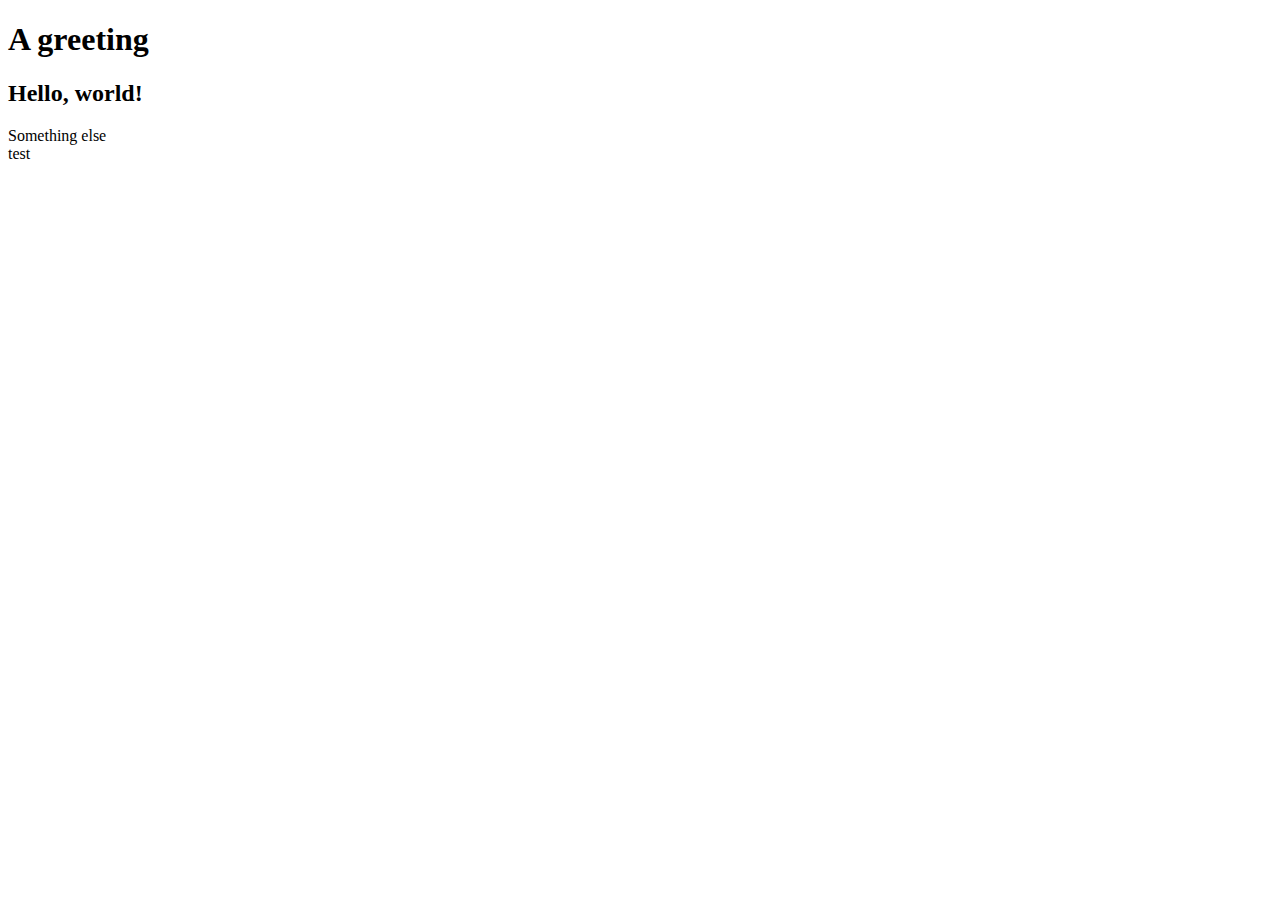
<file: week1-intro/index.html>
<!DOCTYPE html>
<html lang="en">
<head>
        <meta charset="utf-8">
        <title>A greeting to the world!</title>
    </head>
<body>
    <h1>A greeting</h1>
<h2>
<strong>Hello, world!</strong>
</h2>

<p>Something else <br> test</p>
</body>
</html>
</file>
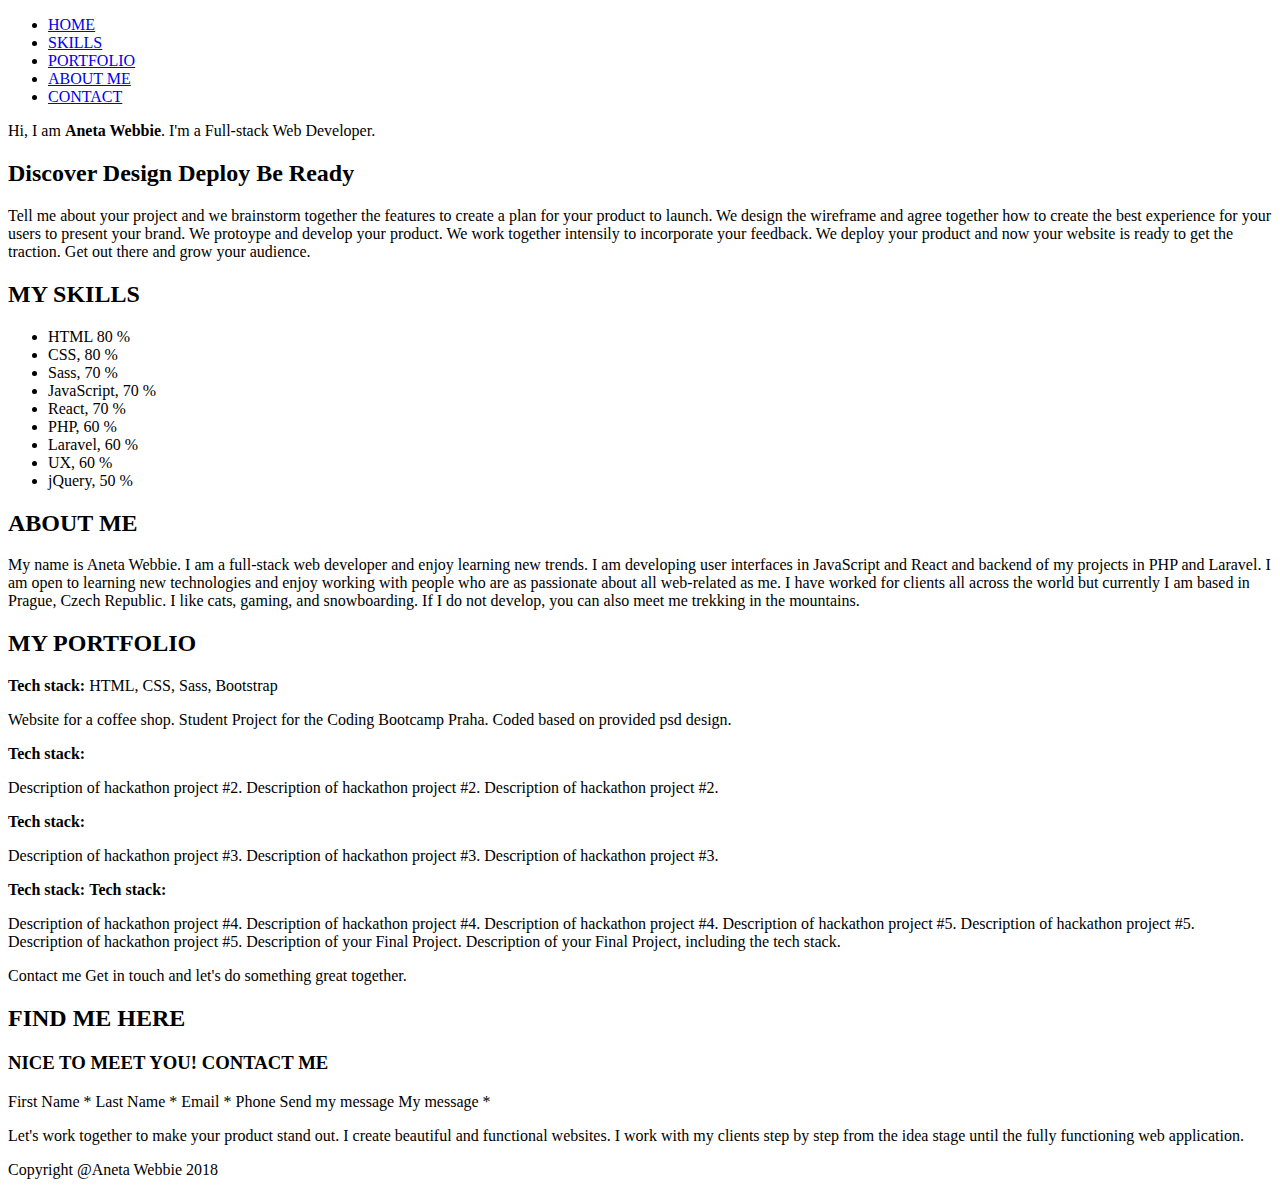
<file: week1-intro/Day4/index.html>
<!DOCTYPE html>
<html lang="en">

<head>
    <meta charset="UTF-8">
    <meta name="viewport" content="width=device-width, initial-scale=1.0">
    <title>My portfolio</title>
</head>

<body>


    <ul>
        <li>
            <a href="#HOME">HOME</a>
        </li>
        <li>
            <a href="#SKILLS">SKILLS</a>
        </li>
        <li>
            <a href="#PORTFOLIO">PORTFOLIO</a>
        </li>
        <li>
            <a href="#ABOUT ME">ABOUT ME</a>
        </li>
        <li>
            <a href="#CONTACT">CONTACT</a>
        </li>
    </ul>


    <p>Hi, I am
        <strong>Aneta Webbie</strong>. I'm a Full-stack Web Developer.
    </p>
    <h2>Discover Design Deploy Be Ready </h2>
    <p>
        Tell me about your project and we brainstorm together the features to create a plan for your product to launch. We design
        the wireframe and agree together how to create the best experience for your users to present your brand. We protoype
        and develop your product. We work together intensily to incorporate your feedback. We deploy your product and now
        your website is ready to get the traction. Get out there and grow your audience.

    </p>
    <h2>MY SKILLS</h2>
    <ul>
        <li>HTML 80 % </li>
        <li>CSS, 80 %</li>
        <li>Sass, 70 % </li>
        <li>JavaScript, 70 %</li>
        <li>React, 70 % </li>
        <li>PHP, 60 %</li>
        <li>Laravel, 60 % </li>
        <li>UX, 60 %</li>
        <li>jQuery, 50 %</li>
    </ul>

    <h2>ABOUT ME</h2>
    <p>
        My name is Aneta Webbie. I am a full-stack web developer and enjoy learning new trends. I am developing user interfaces in
        JavaScript and React and backend of my projects in PHP and Laravel. I am open to learning new technologies and enjoy
        working with people who are as passionate about all web-related as me. I have worked for clients all across the world
        but currently I am based in Prague, Czech Republic. I like cats, gaming, and snowboarding. If I do not develop, you
        can also meet me trekking in the mountains.

    </p>
    <h2>MY PORTFOLIO</h2>

    <strong>Tech stack:</strong> HTML, CSS, Sass, Bootstrap
    <p>Website for a coffee shop. Student Project for the Coding Bootcamp Praha. Coded based on provided psd design.</p>
    <strong>Tech stack:</strong>
    <p>Description of hackathon project #2. Description of hackathon project #2. Description of hackathon project #2.</p>
    <strong>Tech stack:</strong>
    <p>Description of hackathon project #3. Description of hackathon project #3. Description of hackathon project #3.</p>
    <strong>Tech stack:</strong>
    <strong>Tech stack:</strong>

    <p>
        Description of hackathon project #4. Description of hackathon project #4. Description of hackathon project #4. Description
        of hackathon project #5. Description of hackathon project #5. Description of hackathon project #5. Description of
        your Final Project. Description of your Final Project, including the tech stack.

    </p>

    <p>Contact me Get in touch and let's do something great together.</p>

    <h2>FIND ME HERE</h2>
    <h3>
        NICE TO MEET YOU! CONTACT ME

    </h3>
    First Name * Last Name * Email * Phone Send my message My message *
    <p>
        Let's work together to make your product stand out. I create beautiful and functional websites. I work with my clients step
        by step from the idea stage until the fully functioning web application.

    </p>
    <p>Copyright @Aneta Webbie 2018 </p>
</body>

</html>
</file>
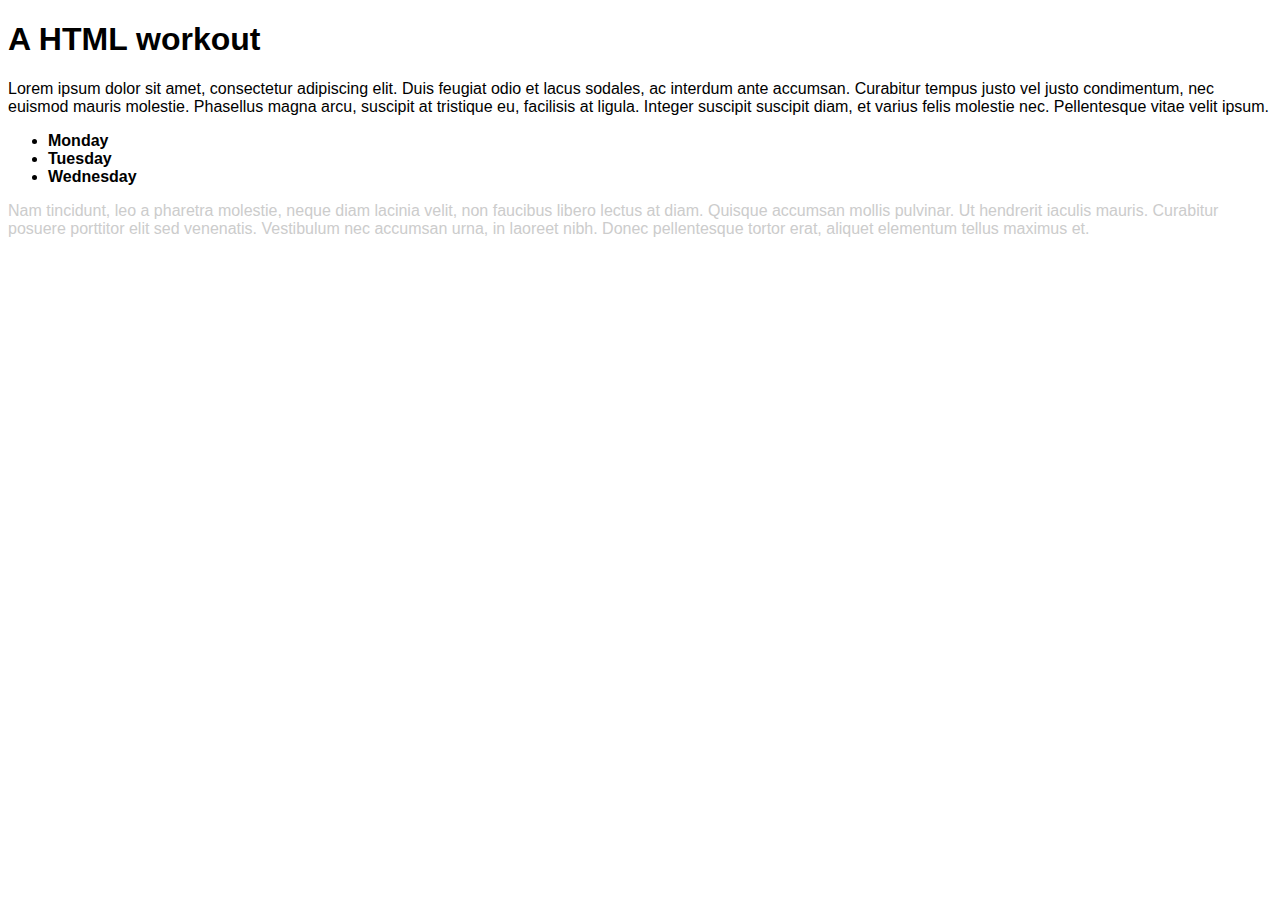
<file: workouts/second-morning/workout.html>
<!DOCTYPE html>
<html lang="en">

<head>
    <meta charset="UTF-8">
    <meta name="viewport" content="width=device-width, initial-scale=1.0">
    <meta http-equiv="X-UA-Compatible" content="ie=edge">
    <title>HTML workout</title>
    <link rel="stylesheet" type="text/css" href="workout.css"/>
</head>

<body>

    <h1>A HTML workout</h1>
    <p>
        Lorem ipsum dolor sit amet, consectetur adipiscing elit. Duis feugiat odio et lacus sodales, ac interdum ante accumsan. Curabitur
        tempus justo vel justo condimentum, nec euismod mauris molestie. Phasellus magna arcu, suscipit at tristique eu,
        facilisis at ligula. Integer suscipit suscipit diam, et varius felis molestie nec. Pellentesque vitae velit ipsum.

    </p>

    <ul>
        <li>Monday</li>
        <li>Tuesday</li>
        <li>Wednesday</li>
    </ul>

    <p class="subtext">
            Nam tincidunt, leo a pharetra molestie, neque diam lacinia velit, non faucibus libero lectus at diam. Quisque accumsan mollis pulvinar. Ut hendrerit iaculis mauris. Curabitur posuere porttitor elit sed venenatis. Vestibulum nec accumsan urna, in laoreet nibh. Donec pellentesque tortor erat, aliquet elementum tellus maximus et.

    </p>


</body>

</html>
</file>
<file: workouts/second-morning/workout.css>
body {
    font-family: Arial, Helvetica, sans-serif;
}
li {
    font-weight: bold;
}
.subtext {
    color: #cccccc;
}
</file>
